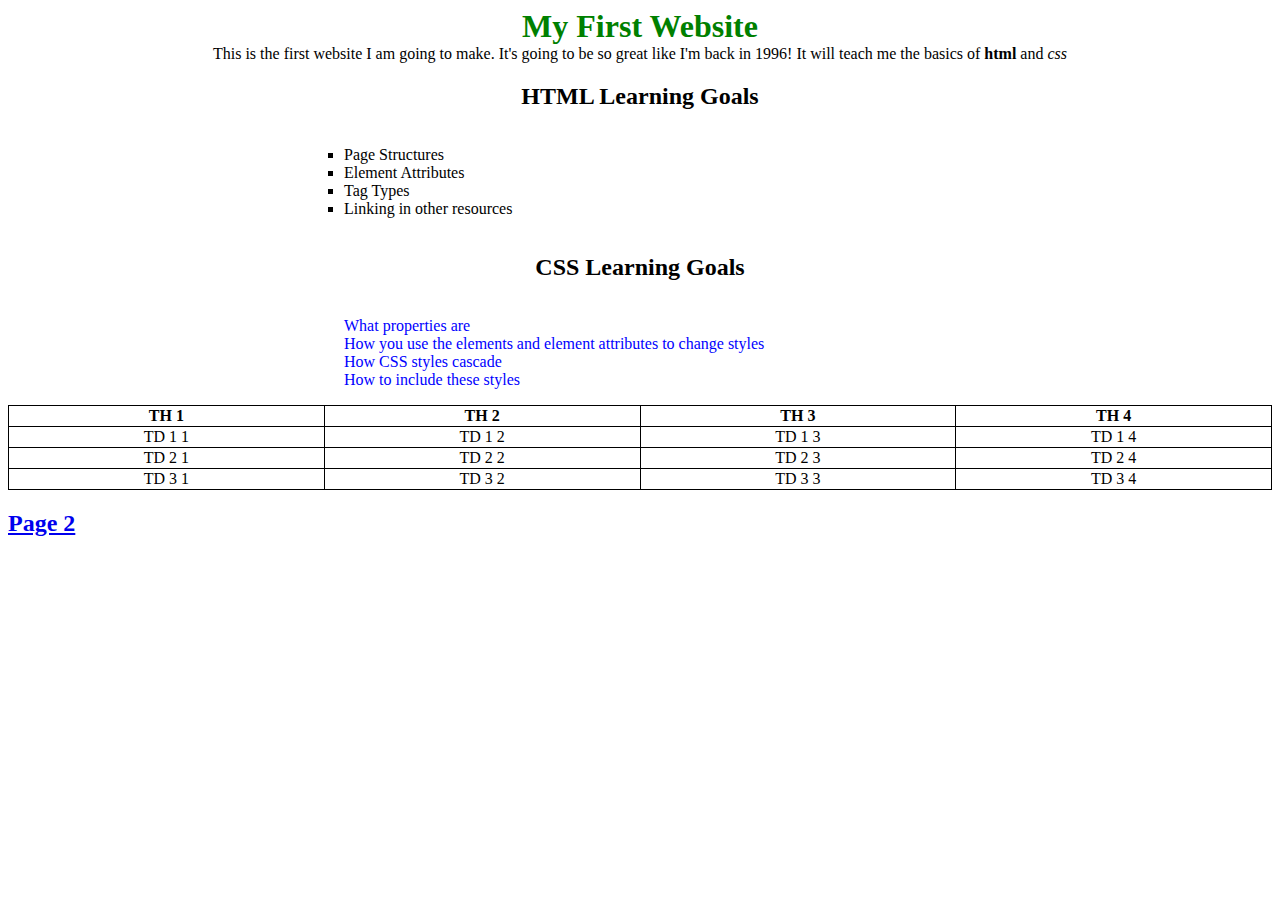
<file: index.html>
<!DOCTYPE html>
<html lang="en">
<head>
    <meta charset="UTF-8">
    <title>Demo Project</title>
    <link rel="stylesheet" href="./Styles/Style.css">
</head>
<body>
    <h1 class="center">My First Website</h1>
    <p class="center">
        This is the first website I am going to make.  It's going to be so great like I'm back in 1996!
        It will teach me the basics of <strong>html</strong> and <em>css</em>
    </p>

    <div class="center">
        <h2>HTML Learning Goals</h2>
        <ul class="center-list">
            <li class="html-list">Page Structures</li>
            <li class="html-list">Element Attributes</li>
            <li class="html-list">Tag Types</li>
            <li class="html-list">Linking in other resources</li>
        </ul>
    </div>
    <div class="center">
        <h2>CSS Learning Goals</h2>
        <ul class="center-list">
            <li class="css-list">What properties are</li>
            <li class="css-list">How you use the elements and element attributes to change styles</li>
            <li class="css-list">How CSS styles cascade</li>
            <li class="css-list">How to include these styles</li>
        </ul>
    </div>
    <table class="center">
        <tr>
            <th>TH 1</th>
            <th>TH 2</th>
            <th>TH 3</th>
            <th>TH 4</th>
        </tr>
        <tr>
            <td>TD 1 1</td>
            <td>TD 1 2</td>
            <td>TD 1 3</td>
            <td>TD 1 4</td>
        </tr>
        <tr>
            <td>TD 2 1</td>
            <td>TD 2 2</td>
            <td>TD 2 3</td>
            <td>TD 2 4</td>
        </tr>
        <tr>
            <td>TD 3 1</td>
            <td>TD 3 2</td>
            <td>TD 3 3</td>
            <td>TD 3 4</td>
        </tr>
    </table>
    <h2><a href="./Page2.html">Page 2</a></h2>
</body>
</html>
</file>
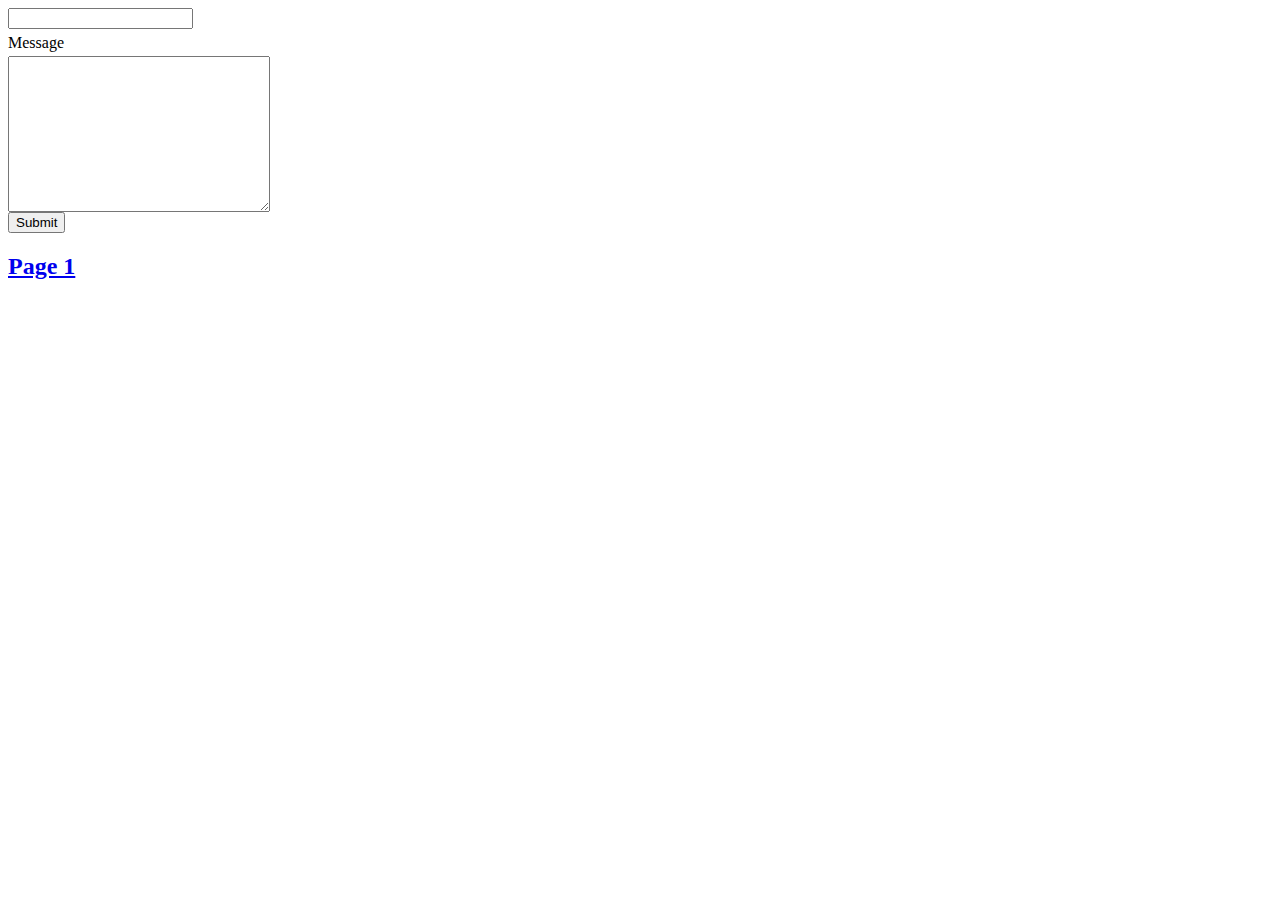
<file: Page2.html>
<!DOCTYPE html>
<html lang="en">
<head>
    <meta charset="UTF-8">
    <title>Page 2</title>
    <link rel="stylesheet" href="./Styles/Style.css">
</head>
<body>
    <form action="#">
            <div>
                <label for="name"></label>
                <input type="text" name="name" id="name">
            </div>
            <div>
                <label for="message">Message</label>
                <textarea name="message" id="message" cols="30" rows="10"></textarea>
            </div>
            <div>
                <button type="submit">Submit </button>
            </div>
    </form>
    <h2><a href="index.html">Page 1</a></h2>
</body>
</html>
</file>
<file: Styles/Style.css>
h1 {
    color:green;
}

li{
    list-style:none;
}

table{
    border-collapse: collapse;
}

table, td, th {
    border:1px solid black;
}

.html-list {
    list-style: square;
}

.css-list {
    color:blue;
}

.center {
    width: 100%;
    margin: auto;
    text-align: center;
}

.center-list {
    width: 50%;
    list-style-position: inside;
    text-align: left;
    display: inline-block;
}

input, label, textarea {
    display: block;
    margin-top: .3em;
}
</file>
